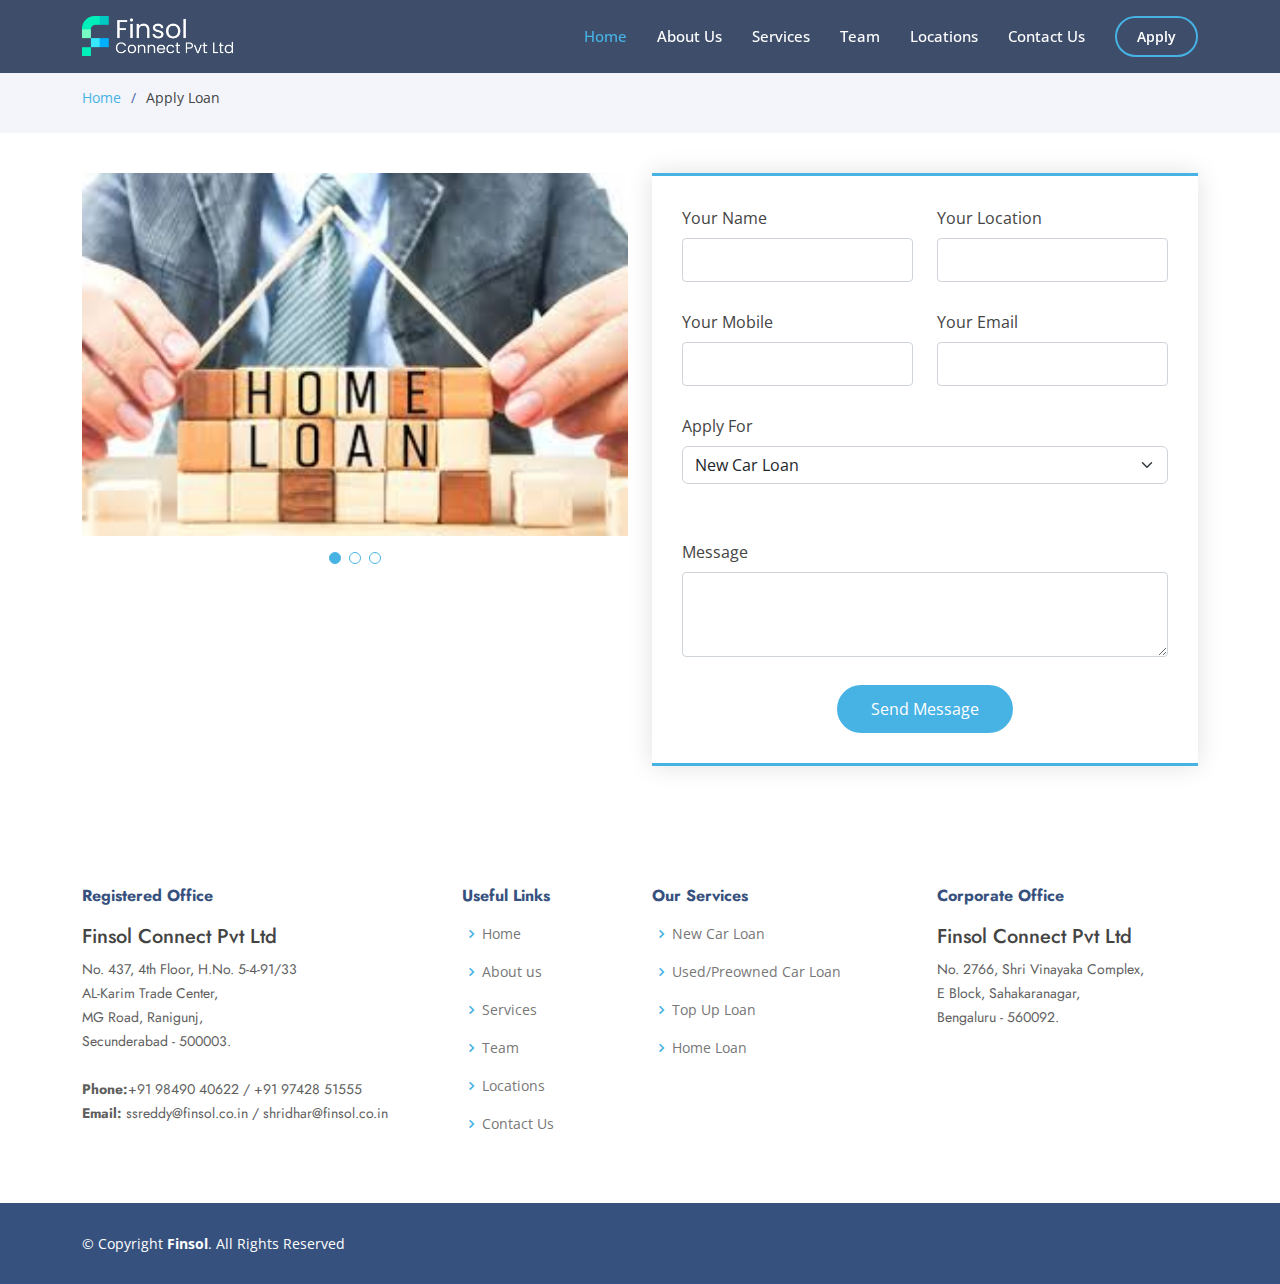
<file: apply.html>
<!DOCTYPE html>
<html lang="en">

<head>
    <meta charset="utf-8">
    <meta content="width=device-width, initial-scale=1.0" name="viewport">

    <title>Finsol</title>
    <meta name="description" content="Car Loan providing company all over india">
    <meta name="keywords" content="Car Loan, Auto Loan, Top Up Loan, Used Car Loan, Pre Owned Car Loan, Re Finance, Second Hand Car Finance, New Car Loan, New Auto Loan, Auto Loan DSA, Car Loan DSA, Auto Loan Associate, Car Loan Associate, Bank Of Baroda Car Loan, Bank Of Baroda Auto Loan">

    <!-- Favicons -->
    <link href="assets/img/favicon.png" rel="icon">
    <link href="assets/img/apple-touch-icon.png" rel="apple-touch-icon">

    <!-- Google Fonts -->
    <link href="https://fonts.googleapis.com/css?family=Open+Sans:300,300i,400,400i,600,600i,700,700i|Jost:300,300i,400,400i,500,500i,600,600i,700,700i|Poppins:300,300i,400,400i,500,500i,600,600i,700,700i" rel="stylesheet">

    <!-- Vendor CSS Files -->
    <link href="assets/vendor/aos/aos.css" rel="stylesheet">
    <link href="assets/vendor/bootstrap/css/bootstrap.min.css" rel="stylesheet">
    <link href="assets/vendor/bootstrap-icons/bootstrap-icons.css" rel="stylesheet">
    <link href="assets/vendor/boxicons/css/boxicons.min.css" rel="stylesheet">
    <link href="assets/vendor/glightbox/css/glightbox.min.css" rel="stylesheet">
    <link href="assets/vendor/remixicon/remixicon.css" rel="stylesheet">
    <link href="assets/vendor/swiper/swiper-bundle.min.css" rel="stylesheet">

    <!-- Template Main CSS File -->
    <link href="assets/css/style.css" rel="stylesheet">

    <!-- Google tag (gtag.js) -->
    <script async src="https://www.googletagmanager.com/gtag/js?id=G-0P3NVL9QVL"></script>
    <script>
        window.dataLayer = window.dataLayer || [];
        function gtag() { dataLayer.push(arguments); }
        gtag('js', new Date());

        gtag('config', 'G-0P3NVL9QVL');
    </script>

</head>

<body>

    <!-- ======= Header ======= -->
    <header id="header" class="fixed-top header-inner-pages">
        <div class="container d-flex align-items-center">
            <a href="index.html" class="logo me-auto"><img src="assets/img/logo.png" alt="" class="img-fluid"></a>

            <nav id="navbar" class="navbar">
                <ul>
                    <li><a class="nav-link scrollto active" href="index.html#hero">Home</a></li>
                    <li><a class="nav-link scrollto" href="index.html#about">About Us</a></li>
                    <li><a class="nav-link scrollto" href="index.html#services">Services</a></li>
                    <li><a class="nav-link scrollto" href="index.html#team">Team</a></li>
                    <li><a class="nav-link scrollto" href="index.html#locations">Locations</a></li>
                    <li><a class="nav-link scrollto" href="index.html#contact">Contact Us</a></li>
                    <li>
                    <li><a href="apply.html" class="getstarted scrollto">Apply</a></li>
                </ul>
                <i class="bi bi-list mobile-nav-toggle"></i>
            </nav><!-- .navbar -->

        </div>
    </header><!-- End Header -->

    <main id="main">

        <!-- ======= Breadcrumbs ======= -->
        <section id="breadcrumbs" class="breadcrumbs">
            <div class="container">

                <ol>
                    <li><a href="index.html">Home</a></li>
                    <li>Apply Loan</li>
                </ol>

            </div>
        </section><!-- End Breadcrumbs -->
        <!-- ======= Portfolio Details Section ======= -->
        <section id="portfolio-details" class="portfolio-details">
            <div class="container">

                <div class="row gy-4">

                    <div class="col-lg-6">
                        <div class="portfolio-details-slider swiper">
                            <div class="swiper-wrapper align-items-center">

                                <div class="swiper-slide">
                                    <img src="assets/img/portfolio/portfolio-1.jpg" alt="">
                                </div>

                                <div class="swiper-slide">
                                    <img src="assets/img/portfolio/portfolio-2.jpg" alt="">
                                </div>

                                <div class="swiper-slide">
                                    <img src="assets/img/portfolio/portfolio-3.jpg" alt="">
                                </div>

                            </div>
                            <div class="swiper-pagination"></div>
                        </div>
                    </div>

                    <div class="contact col-lg-6">
                        <div class="col-lg-12 d-flex align-items-stretch">
                            <div class="php-email-form">
                                <div class="row">
                                    <div class="form-group col-md-6">
                                        <label for="name">Your Name</label>
                                        <input type="text" name="name" class="form-control" id="name" required>
                                    </div>
                                    <div class="form-group col-md-6">
                                        <label for="name">Your Location</label>
                                        <input type="text" name="location" class="form-control" id="location" required>
                                    </div>
                                </div>
                                <div class="row">
                                    <div class="form-group col-md-6">
                                        <label for="name">Your Mobile</label>
                                        <input type="text" class="form-control" name="mobile" id="mobile" required>
                                    </div>
                                    <div class="form-group col-md-6">
                                        <label for="name">Your Email</label>
                                        <input type="email" class="form-control" name="email" id="email" required>
                                    </div>
                                </div>
                                <div class="form-group">
                                    <label for="name">Apply For</label>
                                    <div class="form-group">
                                        <select class="form-select" name="applyFor" id="applyFor" required>
                                            <option>New Car Loan</option>
                                            <option>Used/Preowned Car Loan</option>
                                            <option>Top Up Loan</option>
                                            <option>Home Loan</option>
                                        </select>
                                    </div>
                                </div>
                                <div class="form-group">
                                    <label for="name">Message</label>
                                    <textarea class="form-control" name="message" id="message" rows="3" required></textarea>
                                </div>
                                <div class="my-3">
                                    <div class="loading">Loading</div>
                                    <div class="error-message"></div>
                                    <div class="sent-message">Your message has been sent. Thank you!</div>
                                </div>
                                <div class="text-center"><button type="button" onclick='fnSubmit("APPLY_LOAN");'>Send Message</button></div>
                            </div>
                        </div>
                    </div>

                </div>

            </div>
        </section><!-- End Portfolio Details Section -->

    </main><!-- End #main -->
    <!-- ======= Footer ======= -->
    <footer id="footer">

        <div class="footer-top">
            <div class="container">
                <div class="row">

                    <div class="col-lg-4 col-md-6 footer-contact">
						<h4>Registered Office</h4>
                        <h5>Finsol Connect Pvt Ltd</h5>
                        <p>
                            No. 437, 4th Floor, H.No. 5-4-91/33<br>
                            AL-Karim Trade Center,<br>
                            MG Road, Ranigunj,<br>
                            Secunderabad - 500003.<br><br>

                            <strong>Phone:</strong>+91 98490 40622 / +91 97428 51555<br>
                            <strong>Email:</strong> ssreddy@finsol.co.in / shridhar@finsol.co.in<br>
                        </p>
                    </div>

                    <div class="col-lg-2 col-md-6 footer-links">
                        <h4>Useful Links</h4>
                        <ul>
                            <li><i class="bx bx-chevron-right"></i> <a href="#hero">Home</a></li>
                            <li><i class="bx bx-chevron-right"></i> <a href="#about">About us</a></li>
                            <li><i class="bx bx-chevron-right"></i> <a href="#services">Services</a></li>
                            <li><i class="bx bx-chevron-right"></i> <a href="#team">Team</a></li>
                            <li><i class="bx bx-chevron-right"></i> <a href="#locations">Locations</a></li>
                            <li><i class="bx bx-chevron-right"></i> <a href="#contact">Contact Us</a></li>
                        </ul>
                    </div>

                    <div class="col-lg-3 col-md-6 footer-links">
                        <h4>Our Services</h4>
                        <ul>
                            <li><i class="bx bx-chevron-right"></i> <a href="#">New Car Loan</a></li>
                            <li><i class="bx bx-chevron-right"></i> <a href="#">Used/Preowned Car Loan</a></li>
                            <li><i class="bx bx-chevron-right"></i> <a href="#">Top Up Loan</a></li>
                            <li><i class="bx bx-chevron-right"></i> <a href="#">Home Loan</a></li>
                        </ul>
                    </div>

                    <div class="col-lg-3 col-md-6 footer-contact">
                        <h4>Corporate Office</h4>
						<h5>Finsol Connect Pvt Ltd</h5>
                        <p>
                            No. 2766, Shri Vinayaka Complex,<br>
                            E Block, Sahakaranagar,<br>
                            Bengaluru - 560092.<br><br>
                        </p>
						<!-- 
                        <p>You can reach us by our social media links</p>
                        <div class="social-links mt-3">
                            <a href="#" class="twitter"><i class="bx bxl-twitter"></i></a>
                            <a href="#" class="facebook"><i class="bx bxl-facebook"></i></a>
                            <a href="#" class="instagram"><i class="bx bxl-instagram"></i></a>
                            <a href="#" class="google-plus"><i class="bx bxl-skype"></i></a>
                            <a href="#" class="linkedin"><i class="bx bxl-linkedin"></i></a>
                        </div> -->
                    </div>

                </div>
            </div>
        </div>

        <div class="container footer-bottom clearfix">
            <div class="copyright">
                &copy; Copyright <strong><span>Finsol</span></strong>. All Rights Reserved
            </div>

        </div>
    </footer><!-- End Footer -->

    <div id="preloader"></div>
    <a href="#" class="back-to-top d-flex align-items-center justify-content-center"><i class="bi bi-arrow-up-short"></i></a>

    <!-- Vendor JS Files -->
    <script src="assets/vendor/jquery/jquery.min.js"></script>
    <script src="assets/vendor/bootstrap/js/bootstrap.bundle.min.js"></script>
    <script src="assets/vendor/aos/aos.js"></script>
    <script src="assets/vendor/glightbox/js/glightbox.min.js"></script>
    <script src="assets/vendor/isotope-layout/isotope.pkgd.min.js"></script>
    <script src="assets/vendor/swiper/swiper-bundle.min.js"></script>
    <script src="assets/vendor/waypoints/noframework.waypoints.js"></script>

    <!-- Template Main JS File -->

    <script src="assets/js/main.js"></script>
	<script src="assets/js/common.js"></script>
</body>

</html>
</file>
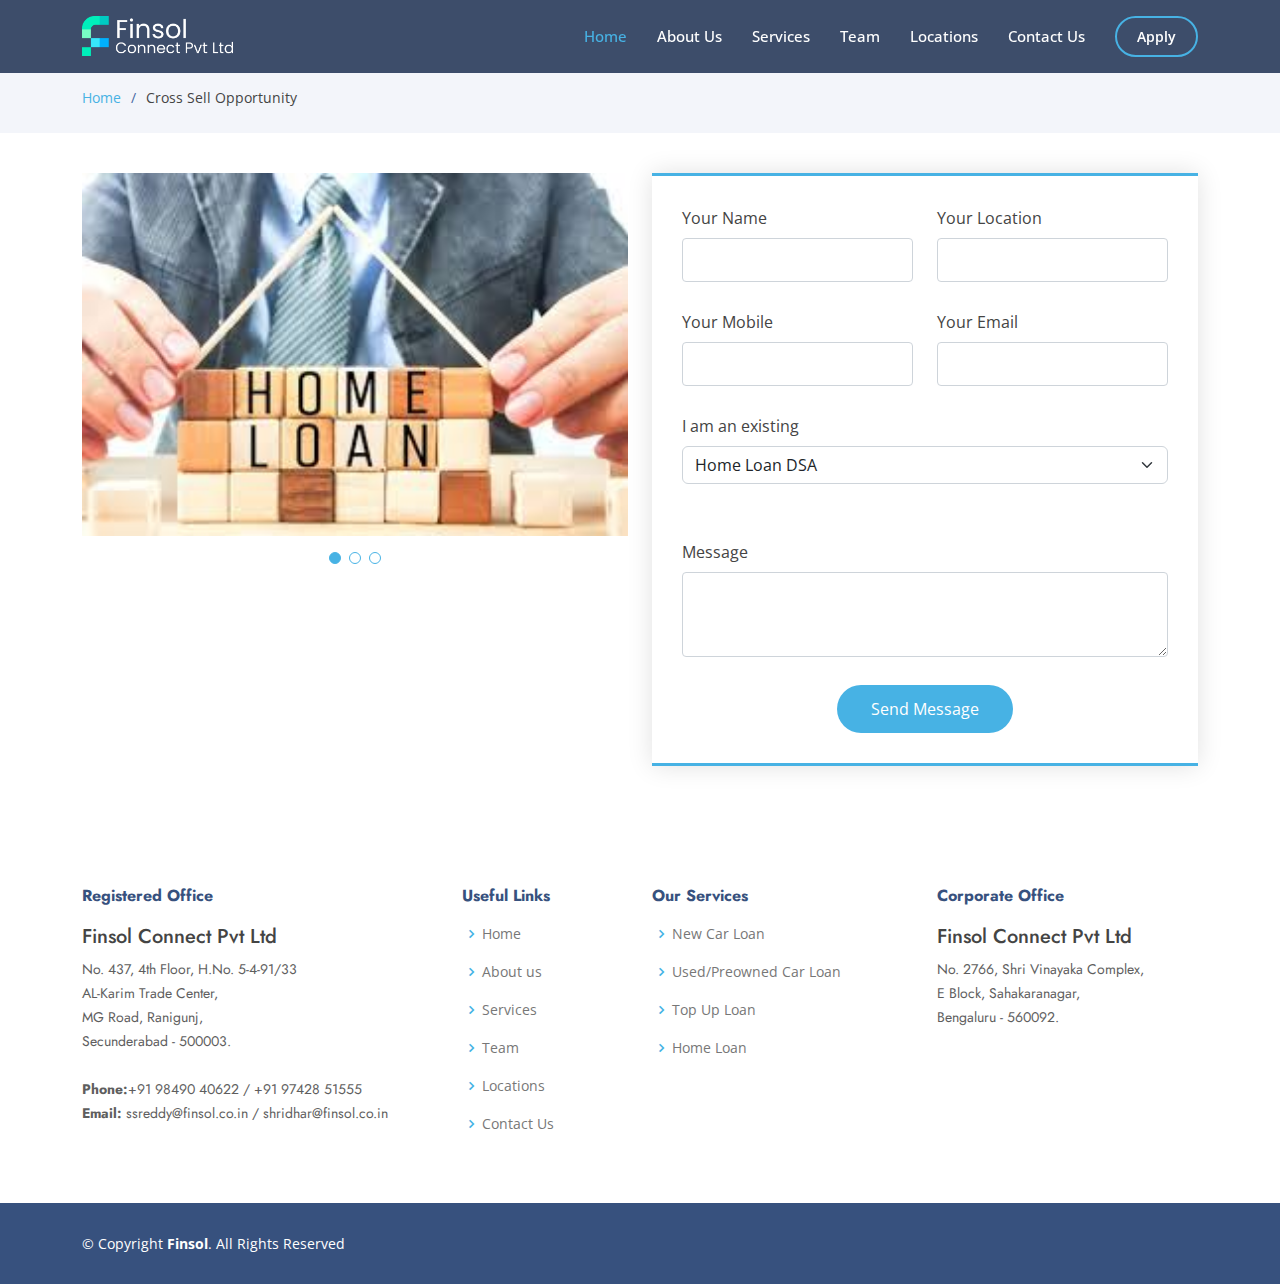
<file: cross-sell.html>
<!DOCTYPE html>
<html lang="en">

<head>
    <meta charset="utf-8">
    <meta content="width=device-width, initial-scale=1.0" name="viewport">

    <title>Finsol</title>
    <meta name="description" content="Car Loan providing company all over india">
    <meta name="keywords" content="Car Loan, Auto Loan, Top Up Loan, Used Car Loan, Pre Owned Car Loan, Re Finance, Second Hand Car Finance, New Car Loan, New Auto Loan, Auto Loan DSA, Car Loan DSA, Auto Loan Associate, Car Loan Associate, Bank Of Baroda Car Loan, Bank Of Baroda Auto Loan">

    <!-- Favicons -->
    <link href="assets/img/favicon.png" rel="icon">
    <link href="assets/img/apple-touch-icon.png" rel="apple-touch-icon">

    <!-- Google Fonts -->
    <link href="https://fonts.googleapis.com/css?family=Open+Sans:300,300i,400,400i,600,600i,700,700i|Jost:300,300i,400,400i,500,500i,600,600i,700,700i|Poppins:300,300i,400,400i,500,500i,600,600i,700,700i" rel="stylesheet">

    <!-- Vendor CSS Files -->
    <link href="assets/vendor/aos/aos.css" rel="stylesheet">
    <link href="assets/vendor/bootstrap/css/bootstrap.min.css" rel="stylesheet">
    <link href="assets/vendor/bootstrap-icons/bootstrap-icons.css" rel="stylesheet">
    <link href="assets/vendor/boxicons/css/boxicons.min.css" rel="stylesheet">
    <link href="assets/vendor/glightbox/css/glightbox.min.css" rel="stylesheet">
    <link href="assets/vendor/remixicon/remixicon.css" rel="stylesheet">
    <link href="assets/vendor/swiper/swiper-bundle.min.css" rel="stylesheet">

    <!-- Template Main CSS File -->
    <link href="assets/css/style.css" rel="stylesheet">

</head>

<body>

    <!-- ======= Header ======= -->
    <header id="header" class="fixed-top header-inner-pages">
        <div class="container d-flex align-items-center">
            <a href="index.html" class="logo me-auto"><img src="assets/img/logo.png" alt="" class="img-fluid"></a>

            <nav id="navbar" class="navbar">
                <ul>
                    <li><a class="nav-link scrollto active" href="index.html#hero">Home</a></li>
                    <li><a class="nav-link scrollto" href="index.html#about">About Us</a></li>
                    <li><a class="nav-link scrollto" href="index.html#services">Services</a></li>
                    <li><a class="nav-link scrollto" href="index.html#team">Team</a></li>
                    <li><a class="nav-link scrollto" href="index.html#locations">Locations</a></li>
                    <li><a class="nav-link scrollto" href="index.html#contact">Contact Us</a></li>
                    <li>
                    <li><a href="apply.html" class="getstarted scrollto">Apply</a></li>
                </ul>
                <i class="bi bi-list mobile-nav-toggle"></i>
            </nav><!-- .navbar -->

        </div>
    </header><!-- End Header -->

    <main id="main">

        <!-- ======= Breadcrumbs ======= -->
        <section id="breadcrumbs" class="breadcrumbs">
            <div class="container">

                <ol>
                    <li><a href="index.html">Home</a></li>
                    <li>Cross Sell Opportunity</li>
                </ol>

            </div>
        </section><!-- End Breadcrumbs -->
        <!-- ======= Portfolio Details Section ======= -->
        <section id="portfolio-details" class="portfolio-details">
            <div class="container">

                <div class="row gy-4">

                    <div class="col-lg-6">
                        <div class="portfolio-details-slider swiper">
                            <div class="swiper-wrapper align-items-center">

                                <div class="swiper-slide">
                                    <img src="assets/img/portfolio/portfolio-1.jpg" alt="">
                                </div>

                                <div class="swiper-slide">
                                    <img src="assets/img/portfolio/portfolio-2.jpg" alt="">
                                </div>

                                <div class="swiper-slide">
                                    <img src="assets/img/portfolio/portfolio-3.jpg" alt="">
                                </div>

                            </div>
                            <div class="swiper-pagination"></div>
                        </div>
                    </div>

                    <div class="contact col-lg-6">
                        <div class="col-lg-12 d-flex align-items-stretch">
                            <form action="forms/contact.php" method="post" role="form" class="php-email-form">
                                <div class="row">
                                    <div class="form-group col-md-6">
                                        <label for="name">Your Name</label>
                                        <input type="text" name="name" class="form-control" id="name" required>
                                    </div>
                                    <div class="form-group col-md-6">
                                        <label for="name">Your Location</label>
                                        <input type="text" name="location" class="form-control" id="location" required>
                                    </div>
                                </div>
                                <div class="row">
                                    <div class="form-group col-md-6">
                                        <label for="name">Your Mobile</label>
                                        <input type="text" class="form-control" name="mobile" id="mobile" required>
                                    </div>
                                    <div class="form-group col-md-6">
                                        <label for="name">Your Email</label>
                                        <input type="email" class="form-control" name="email" id="email" required>
                                    </div>
                                </div>
                                <div class="form-group">
                                    <label for="name">I am an existing</label>
                                    <div class="form-group" name="applyFor" id="applyFor" required>
                                        <select class="form-select">
                                            <option>Home Loan DSA</option>
                                            <option>Freelancers</option>
                                            <option>Insurance Agents</option>
                                            <option>Wealth Advisors</option>
                                            <option>LIC Agents</option>
                                            <option>PL DSA</option>
                                        </select>
                                    </div>
                                </div>
                                <div class="form-group">
                                    <label for="name">Message</label>
                                    <textarea class="form-control" name="message" id="message" rows="3" required></textarea>
                                </div>
                                <div class="my-3">
                                    <div class="loading">Loading</div>
                                    <div class="error-message"></div>
                                    <div class="sent-message">Your message has been sent. Thank you!</div>
                                </div>
                                <div class="text-center"><button type="button" onclick='fnSubmit("APPLY_CROSS_SELL");'>Send Message</button></div>
                            </form>
                        </div>
                    </div>

                </div>

            </div>
        </section><!-- End Portfolio Details Section -->

    </main><!-- End #main -->
    <!-- ======= Footer ======= -->
    <footer id="footer">

        <div class="footer-top">
            <div class="container">
                <div class="row">

                    <div class="col-lg-4 col-md-6 footer-contact">
						<h4>Registered Office</h4>
                        <h5>Finsol Connect Pvt Ltd</h5>
                        <p>
                            No. 437, 4th Floor, H.No. 5-4-91/33<br>
                            AL-Karim Trade Center,<br>
                            MG Road, Ranigunj,<br>
                            Secunderabad - 500003.<br><br>

                            <strong>Phone:</strong>+91 98490 40622 / +91 97428 51555<br>
                            <strong>Email:</strong> ssreddy@finsol.co.in / shridhar@finsol.co.in<br>
                        </p>
                    </div>

                    <div class="col-lg-2 col-md-6 footer-links">
                        <h4>Useful Links</h4>
                        <ul>
                            <li><i class="bx bx-chevron-right"></i> <a href="#hero">Home</a></li>
                            <li><i class="bx bx-chevron-right"></i> <a href="#about">About us</a></li>
                            <li><i class="bx bx-chevron-right"></i> <a href="#services">Services</a></li>
                            <li><i class="bx bx-chevron-right"></i> <a href="#team">Team</a></li>
                            <li><i class="bx bx-chevron-right"></i> <a href="#locations">Locations</a></li>
                            <li><i class="bx bx-chevron-right"></i> <a href="#contact">Contact Us</a></li>
                        </ul>
                    </div>

                    <div class="col-lg-3 col-md-6 footer-links">
                        <h4>Our Services</h4>
                        <ul>
                            <li><i class="bx bx-chevron-right"></i> <a href="#">New Car Loan</a></li>
                            <li><i class="bx bx-chevron-right"></i> <a href="#">Used/Preowned Car Loan</a></li>
                            <li><i class="bx bx-chevron-right"></i> <a href="#">Top Up Loan</a></li>
                            <li><i class="bx bx-chevron-right"></i> <a href="#">Home Loan</a></li>
                        </ul>
                    </div>

                    <div class="col-lg-3 col-md-6 footer-contact">
                        <h4>Corporate Office</h4>
						<h5>Finsol Connect Pvt Ltd</h5>
                        <p>
                            No. 2766, Shri Vinayaka Complex,<br>
                            E Block, Sahakaranagar,<br>
                            Bengaluru - 560092.<br><br>
                        </p>
						<!-- 
                        <p>You can reach us by our social media links</p>
                        <div class="social-links mt-3">
                            <a href="#" class="twitter"><i class="bx bxl-twitter"></i></a>
                            <a href="#" class="facebook"><i class="bx bxl-facebook"></i></a>
                            <a href="#" class="instagram"><i class="bx bxl-instagram"></i></a>
                            <a href="#" class="google-plus"><i class="bx bxl-skype"></i></a>
                            <a href="#" class="linkedin"><i class="bx bxl-linkedin"></i></a>
                        </div> -->
                    </div>

                </div>
            </div>
        </div>

        <div class="container footer-bottom clearfix">
            <div class="copyright">
                &copy; Copyright <strong><span>Finsol</span></strong>. All Rights Reserved
            </div>

        </div>
    </footer><!-- End Footer -->

    <div id="preloader"></div>
    <a href="#" class="back-to-top d-flex align-items-center justify-content-center"><i class="bi bi-arrow-up-short"></i></a>

    <!-- Vendor JS Files -->
    <script src="assets/vendor/jquery/jquery.min.js"></script>
    <script src="assets/vendor/bootstrap/js/bootstrap.bundle.min.js"></script>
    <script src="assets/vendor/aos/aos.js"></script>
    <script src="assets/vendor/glightbox/js/glightbox.min.js"></script>
    <script src="assets/vendor/isotope-layout/isotope.pkgd.min.js"></script>
    <script src="assets/vendor/swiper/swiper-bundle.min.js"></script>
    <script src="assets/vendor/waypoints/noframework.waypoints.js"></script>

    <!-- Template Main JS File -->

    <script src="assets/js/main.js"></script>
	<script src="assets/js/common.js"></script>
</body>

</html>
</file>
<file: assets/css/style.css>
/**
* Template Name: Arsha - v4.8.0
* Template URL: https://bootstrapmade.com/arsha-free-bootstrap-html-template-corporate/
* Author: BootstrapMade.com
* License: https://bootstrapmade.com/license/
*/

/*--------------------------------------------------------------
# General
--------------------------------------------------------------*/
body {
  font-family: "Open Sans", sans-serif;
  color: #444444;
}

a {
  color: #47b2e4;
  text-decoration: none;
}

a:hover {
  color: #73c5eb;
  text-decoration: none;
}

h1,
h2,
h3,
h4,
h5,
h6 {
  font-family: "Jost", sans-serif;
}

/*--------------------------------------------------------------
# Preloader
--------------------------------------------------------------*/
#preloader {
  position: fixed;
  top: 0;
  left: 0;
  right: 0;
  bottom: 0;
  z-index: 9999;
  overflow: hidden;
  background: #37517e;
}

#preloader:before {
  content: "";
  position: fixed;
  top: calc(50% - 30px);
  left: calc(50% - 30px);
  border: 6px solid #37517e;
  border-top-color: #fff;
  border-bottom-color: #fff;
  border-radius: 50%;
  width: 60px;
  height: 60px;
  -webkit-animation: animate-preloader 1s linear infinite;
  animation: animate-preloader 1s linear infinite;
}

@-webkit-keyframes animate-preloader {
  0% {
    transform: rotate(0deg);
  }

  100% {
    transform: rotate(360deg);
  }
}

@keyframes animate-preloader {
  0% {
    transform: rotate(0deg);
  }

  100% {
    transform: rotate(360deg);
  }
}

/*--------------------------------------------------------------
# Back to top button
--------------------------------------------------------------*/
.back-to-top {
  position: fixed;
  visibility: hidden;
  opacity: 0;
  right: 15px;
  bottom: 15px;
  z-index: 996;
  background: #47b2e4;
  width: 40px;
  height: 40px;
  border-radius: 50px;
  transition: all 0.4s;
}

.back-to-top i {
  font-size: 24px;
  color: #fff;
  line-height: 0;
}

.back-to-top:hover {
  background: #6bc1e9;
  color: #fff;
}

.back-to-top.active {
  visibility: visible;
  opacity: 1;
}

/*--------------------------------------------------------------
# Header
--------------------------------------------------------------*/
#header {
  transition: all 0.5s;
  z-index: 997;
  padding: 15px 0;
}

#header.header-scrolled,
#header.header-inner-pages {
  background: rgba(40, 58, 90, 0.9);
}

#header .logo {
  font-size: 30px;
  margin: 0;
  padding: 0;
  line-height: 1;
  font-weight: 500;
  letter-spacing: 2px;
  text-transform: uppercase;
}

#header .logo a {
  color: #fff;
}

#header .logo img {
  max-height: 40px;
}

/*--------------------------------------------------------------
# Navigation Menu
--------------------------------------------------------------*/
/**
* Desktop Navigation 
*/
.navbar {
  padding: 0;
}

.navbar ul {
  margin: 0;
  padding: 0;
  display: flex;
  list-style: none;
  align-items: center;
}

.navbar li {
  position: relative;
}

.navbar a,
.navbar a:focus {
  display: flex;
  align-items: center;
  justify-content: space-between;
  padding: 10px 0 10px 30px;
  font-size: 15px;
  font-weight: 500;
  color: #fff;
  white-space: nowrap;
  transition: 0.3s;
}

.navbar a i,
.navbar a:focus i {
  font-size: 12px;
  line-height: 0;
  margin-left: 5px;
}

.navbar a:hover,
.navbar .active,
.navbar .active:focus,
.navbar li:hover>a {
  color: #47b2e4;
}

.navbar .getstarted,
.navbar .getstarted:focus {
  padding: 8px 20px;
  margin-left: 30px;
  border-radius: 50px;
  color: #fff;
  font-size: 14px;
  border: 2px solid #47b2e4;
  font-weight: 600;
}

.navbar .getstarted:hover,
.navbar .getstarted:focus:hover {
  color: #fff;
  background: #31a9e1;
}

.navbar .dropdown ul {
  display: block;
  position: absolute;
  left: 14px;
  top: calc(100% + 30px);
  margin: 0;
  padding: 10px 0;
  z-index: 99;
  opacity: 0;
  visibility: hidden;
  background: #fff;
  box-shadow: 0px 0px 30px rgba(127, 137, 161, 0.25);
  transition: 0.3s;
  border-radius: 4px;
}

.navbar .dropdown ul li {
  min-width: 200px;
}

.navbar .dropdown ul a {
  padding: 10px 20px;
  font-size: 14px;
  text-transform: none;
  font-weight: 500;
  color: #0c3c53;
}

.navbar .dropdown ul a i {
  font-size: 12px;
}

.navbar .dropdown ul a:hover,
.navbar .dropdown ul .active:hover,
.navbar .dropdown ul li:hover>a {
  color: #47b2e4;
}

.navbar .dropdown:hover>ul {
  opacity: 1;
  top: 100%;
  visibility: visible;
}

.navbar .dropdown .dropdown ul {
  top: 0;
  left: calc(100% - 30px);
  visibility: hidden;
}

.navbar .dropdown .dropdown:hover>ul {
  opacity: 1;
  top: 0;
  left: 100%;
  visibility: visible;
}

@media (max-width: 1366px) {
  .navbar .dropdown .dropdown ul {
    left: -90%;
  }

  .navbar .dropdown .dropdown:hover>ul {
    left: -100%;
  }
}

/**
* Mobile Navigation 
*/
.mobile-nav-toggle {
  color: #fff;
  font-size: 28px;
  cursor: pointer;
  display: none;
  line-height: 0;
  transition: 0.5s;
}

.mobile-nav-toggle.bi-x {
  color: #fff;
}

@media (max-width: 991px) {
  .mobile-nav-toggle {
    display: block;
  }

  .navbar ul {
    display: none;
  }
}

.navbar-mobile {
  position: fixed;
  overflow: hidden;
  top: 0;
  right: 0;
  left: 0;
  bottom: 0;
  background: rgba(40, 58, 90, 0.9);
  transition: 0.3s;
  z-index: 999;
}

.navbar-mobile .mobile-nav-toggle {
  position: absolute;
  top: 15px;
  right: 15px;
}

.navbar-mobile ul {
  display: block;
  position: absolute;
  top: 55px;
  right: 15px;
  bottom: 15px;
  left: 15px;
  padding: 10px 0;
  border-radius: 10px;
  background-color: #fff;
  overflow-y: auto;
  transition: 0.3s;
}

.navbar-mobile a,
.navbar-mobile a:focus {
  padding: 10px 20px;
  font-size: 15px;
  color: #37517e;
}

.navbar-mobile a:hover,
.navbar-mobile .active,
.navbar-mobile li:hover>a {
  color: #47b2e4;
}

.navbar-mobile .getstarted,
.navbar-mobile .getstarted:focus {
  margin: 15px;
  color: #37517e;
}

.navbar-mobile .dropdown ul {
  position: static;
  display: none;
  margin: 10px 20px;
  padding: 10px 0;
  z-index: 99;
  opacity: 1;
  visibility: visible;
  background: #fff;
  box-shadow: 0px 0px 30px rgba(127, 137, 161, 0.25);
}

.navbar-mobile .dropdown ul li {
  min-width: 200px;
}

.navbar-mobile .dropdown ul a {
  padding: 10px 20px;
}

.navbar-mobile .dropdown ul a i {
  font-size: 12px;
}

.navbar-mobile .dropdown ul a:hover,
.navbar-mobile .dropdown ul .active:hover,
.navbar-mobile .dropdown ul li:hover>a {
  color: #47b2e4;
}

.navbar-mobile .dropdown>.dropdown-active {
  display: block;
}

/*--------------------------------------------------------------
# Hero Section
--------------------------------------------------------------*/
#hero {
  width: 100%;
  height: 60vh;
  background: #37517e;
}

#hero .container {
  padding-top: 72px;
}

#hero h1 {
  margin: 0 0 10px 0;
  font-size: 48px;
  font-weight: 700;
  line-height: 56px;
  color: #fff;
}

#hero h2 {
  color: rgba(255, 255, 255, 0.6);
  margin-bottom: 20px;
  font-size: 24px;
}

#hero .btn-get-started {
  font-family: "Jost", sans-serif;
  font-weight: 500;
  font-size: 16px;
  letter-spacing: 1px;
  display: inline-block;
  padding: 10px 28px 11px 28px;
  border-radius: 50px;
  transition: 0.5s;
  margin: 10px 0 0 0;
  color: #fff;
  background: #47b2e4;
}

#hero .btn-get-started:hover {
  background: #209dd8;
}

#hero .btn-watch-video {
  font-size: 16px;
  display: flex;
  align-items: center;
  transition: 0.5s;
  margin: 10px 0 0 25px;
  color: #fff;
  line-height: 1;
}

#hero .btn-watch-video i {
  line-height: 0;
  color: #fff;
  font-size: 32px;
  transition: 0.3s;
  margin-right: 8px;
}

#hero .btn-watch-video:hover i {
  color: #47b2e4;
}

#hero .animated {
  animation: up-down 2s ease-in-out infinite alternate-reverse both;
}

@media (max-width: 991px) {
  #hero {
    height: 100vh;
    text-align: center;
  }

  #hero .animated {
    -webkit-animation: none;
    animation: none;
  }

  #hero .hero-img {
    text-align: center;
  }

  #hero .hero-img img {
    width: 50%;
  }
}

@media (max-width: 768px) {
  #hero h1 {
    font-size: 28px;
    line-height: 36px;
  }

  #hero h2 {
    font-size: 18px;
    line-height: 24px;
    margin-bottom: 30px;
  }

  #hero .hero-img img {
    width: 70%;
  }
}

@media (max-width: 575px) {
  #hero .hero-img img {
    width: 80%;
  }

  #hero .btn-get-started {
    font-size: 16px;
    padding: 10px 24px 11px 24px;
  }
}

@-webkit-keyframes up-down {
  0% {
    transform: translateY(10px);
  }

  100% {
    transform: translateY(-10px);
  }
}

@keyframes up-down {
  0% {
    transform: translateY(10px);
  }

  100% {
    transform: translateY(-10px);
  }
}

/*--------------------------------------------------------------
# Sections General
--------------------------------------------------------------*/
section {
  padding: 60px 0;
  overflow: hidden;
}

.section-bg {
  background-color: #f3f5fa;
}

.section-title {
  text-align: center;
  padding-bottom: 30px;
}

.section-title h2 {
  font-size: 32px;
  font-weight: bold;
  text-transform: uppercase;
  margin-bottom: 20px;
  padding-bottom: 20px;
  position: relative;
  color: #37517e;
}

.section-title h2::before {
  content: "";
  position: absolute;
  display: block;
  width: 120px;
  height: 1px;
  background: #ddd;
  bottom: 1px;
  left: calc(50% - 60px);
}

.section-title h2::after {
  content: "";
  position: absolute;
  display: block;
  width: 40px;
  height: 3px;
  background: #47b2e4;
  bottom: 0;
  left: calc(50% - 20px);
}

.section-title p {
  margin-bottom: 0;
}

/*--------------------------------------------------------------
# Clients
--------------------------------------------------------------*/
.clients {
  padding: 12px 0;
  text-align: center;
}

.clients img {
  max-width: 45%;
  transition: all 0.4s ease-in-out;
  display: inline-block;
  padding: 15px 0;
  filter: grayscale(100);
}

.clients img:hover {
  filter: none;
  transform: scale(1.1);
}

@media (max-width: 768px) {
  .clients img {
    max-width: 40%;
  }
}

/*--------------------------------------------------------------
# About Us
--------------------------------------------------------------*/
.about .content h3 {
  font-weight: 600;
  font-size: 26px;
}

.about .content ul {
  list-style: none;
  padding: 0;
}

.about .content ul li {
  padding-left: 28px;
  position: relative;
}

.about .content ul li+li {
  margin-top: 10px;
}

.about .content ul i {
  position: absolute;
  left: 0;
  top: 2px;
  font-size: 20px;
  color: #47b2e4;
  line-height: 1;
}

.about .content p:last-child {
  margin-bottom: 0;
}

.about .content .btn-learn-more {
  font-family: "Poppins", sans-serif;
  font-weight: 500;
  font-size: 14px;
  letter-spacing: 1px;
  display: inline-block;
  padding: 12px 32px;
  border-radius: 4px;
  transition: 0.3s;
  line-height: 1;
  color: #47b2e4;
  -webkit-animation-delay: 0.8s;
  animation-delay: 0.8s;
  margin-top: 6px;
  border: 2px solid #47b2e4;
}

.about .content .btn-learn-more:hover {
  background: #47b2e4;
  color: #fff;
  text-decoration: none;
}

/*--------------------------------------------------------------
# Why Us
--------------------------------------------------------------*/
.why-us .content {
  padding: 60px 100px 0 100px;
}

.why-us .content h3 {
  font-weight: 400;
  font-size: 34px;
  color: #37517e;
}

.why-us .content h4 {
  font-size: 20px;
  font-weight: 700;
  margin-top: 5px;
}

.why-us .content p {
  font-size: 15px;
  color: #848484;
}

.why-us .img {
  background-size: contain;
  background-repeat: no-repeat;
  background-position: center center;
}

.why-us .accordion-list {
  padding: 0 100px 60px 100px;
}

.why-us .accordion-list ul {
  padding: 0;
  list-style: none;
}

.why-us .accordion-list li+li {
  margin-top: 15px;
}

.why-us .accordion-list li {
  padding: 20px;
  background: #fff;
  border-radius: 4px;
}

.why-us .accordion-list a {
  display: block;
  position: relative;
  font-family: "Poppins", sans-serif;
  font-size: 16px;
  line-height: 24px;
  font-weight: 500;
  padding-right: 30px;
  outline: none;
  cursor: pointer;
}

.why-us .accordion-list span {
  color: #47b2e4;
  font-weight: 600;
  font-size: 18px;
  padding-right: 10px;
}

.why-us .accordion-list i {
  font-size: 24px;
  position: absolute;
  right: 0;
  top: 0;
}

.why-us .accordion-list p {
  margin-bottom: 0;
  padding: 10px 0 0 0;
}

.why-us .accordion-list .icon-show {
  display: none;
}

.why-us .accordion-list a.collapsed {
  color: #343a40;
}

.why-us .accordion-list a.collapsed:hover {
  color: #47b2e4;
}

.why-us .accordion-list a.collapsed .icon-show {
  display: inline-block;
}

.why-us .accordion-list a.collapsed .icon-close {
  display: none;
}

@media (max-width: 1024px) {

  .why-us .content,
  .why-us .accordion-list {
    padding-left: 0;
    padding-right: 0;
  }
}

@media (max-width: 992px) {
  .why-us .img {
    min-height: 400px;
  }

  .why-us .content {
    padding-top: 30px;
  }

  .why-us .accordion-list {
    padding-bottom: 30px;
  }
}

@media (max-width: 575px) {
  .why-us .img {
    min-height: 200px;
  }
}

/*--------------------------------------------------------------
# Skills
--------------------------------------------------------------*/
.skills .content h3 {
  font-weight: 700;
  font-size: 32px;
  color: #37517e;
  font-family: "Poppins", sans-serif;
}

.skills .content ul {
  list-style: none;
  padding: 0;
}

.skills .content ul li {
  padding-bottom: 10px;
}

.skills .content ul i {
  font-size: 20px;
  padding-right: 4px;
  color: #47b2e4;
}

.skills .content p:last-child {
  margin-bottom: 0;
}

.skills .progress {
  height: 60px;
  display: block;
  background: none;
  border-radius: 0;
}

.skills .progress .skill {
  padding: 0;
  margin: 0 0 6px 0;
  text-transform: uppercase;
  display: block;
  font-weight: 600;
  font-family: "Poppins", sans-serif;
  color: #37517e;
}

.skills .progress .skill .val {
  float: right;
  font-style: normal;
}

.skills .progress-bar-wrap {
  background: #e8edf5;
  height: 10px;
}

.skills .progress-bar {
  width: 1px;
  height: 10px;
  transition: 0.9s;
  background-color: #4668a2;
}

/*--------------------------------------------------------------
# Services
--------------------------------------------------------------*/
.services .icon-box {
  box-shadow: 0px 0 25px 0 rgba(0, 0, 0, 0.1);
  padding: 50px 30px;
  transition: all ease-in-out 0.4s;
  background: #fff;
}

.services .icon-box .icon {
  margin-bottom: 10px;
}

.services .icon-box .icon i {
  color: #47b2e4;
  font-size: 36px;
  transition: 0.3s;
}

.services .icon-box h4 {
  font-weight: 500;
  margin-bottom: 15px;
  font-size: 24px;
}

.services .icon-box h4 a {
  color: #37517e;
  transition: ease-in-out 0.3s;
}

.services .icon-box p {
  line-height: 24px;
  font-size: 14px;
  margin-bottom: 0;
}

.services .icon-box:hover {
  transform: translateY(-10px);
}

.services .icon-box:hover h4 a {
  color: #47b2e4;
}

/*--------------------------------------------------------------
# Cta
--------------------------------------------------------------*/
.cta {
  background: linear-gradient(rgba(40, 58, 90, 0.9), rgba(40, 58, 90, 0.9)), url("../img/cta-bg.jpg") fixed center center;
  background-size: cover;
  padding: 120px 0;
}

.cta h3 {
  color: #fff;
  font-size: 28px;
  font-weight: 700;
}

.cta p {
  color: #fff;
}

.cta .cta-btn {
  font-family: "Jost", sans-serif;
  font-weight: 500;
  font-size: 16px;
  letter-spacing: 1px;
  display: inline-block;
  padding: 12px 40px;
  border-radius: 50px;
  transition: 0.5s;
  margin: 10px;
  border: 2px solid #fff;
  color: #fff;
}

.cta .cta-btn:hover {
  background: #47b2e4;
  border: 2px solid #47b2e4;
}

@media (max-width: 1024px) {
  .cta {
    background-attachment: scroll;
  }
}

@media (min-width: 769px) {
  .cta .cta-btn-container {
    display: flex;
    align-items: center;
    justify-content: flex-end;
  }
}

/*--------------------------------------------------------------
# Portfolio
--------------------------------------------------------------*/
.portfolio #portfolio-flters {
  list-style: none;
  margin-bottom: 20px;
}

.portfolio #portfolio-flters li {
  cursor: pointer;
  display: inline-block;
  margin: 10px 5px;
  font-size: 15px;
  font-weight: 500;
  line-height: 1;
  color: #444444;
  transition: all 0.3s;
  padding: 8px 20px;
  border-radius: 50px;
  font-family: "Poppins", sans-serif;
}

.portfolio #portfolio-flters li:hover,
.portfolio #portfolio-flters li.filter-active {
  background: #47b2e4;
  color: #fff;
}

.portfolio .portfolio-item {
  margin-bottom: 30px;
}

.portfolio .portfolio-item .portfolio-img {
  overflow: hidden;
}

.portfolio .portfolio-item .portfolio-img img {
  transition: all 0.6s;
}

.portfolio .portfolio-item .portfolio-info {
  opacity: 0;
  position: absolute;
  left: 15px;
  bottom: 0;
  z-index: 3;
  right: 15px;
  transition: all 0.3s;
  background: rgba(55, 81, 126, 0.8);
  padding: 10px 15px;
}

.portfolio .portfolio-item .portfolio-info h4 {
  font-size: 18px;
  color: #fff;
  font-weight: 600;
  color: #fff;
  margin-bottom: 0px;
}

.portfolio .portfolio-item .portfolio-info p {
  color: #f9fcfe;
  font-size: 14px;
  margin-bottom: 0;
}

.portfolio .portfolio-item .portfolio-info .preview-link,
.portfolio .portfolio-item .portfolio-info .details-link {
  position: absolute;
  right: 40px;
  font-size: 24px;
  top: calc(50% - 18px);
  color: #fff;
  transition: 0.3s;
}

.portfolio .portfolio-item .portfolio-info .preview-link:hover,
.portfolio .portfolio-item .portfolio-info .details-link:hover {
  color: #47b2e4;
}

.portfolio .portfolio-item .portfolio-info .details-link {
  right: 10px;
}

.portfolio .portfolio-item:hover .portfolio-img img {
  transform: scale(1.15);
}

.portfolio .portfolio-item:hover .portfolio-info {
  opacity: 1;
}

/*--------------------------------------------------------------
# Portfolio Details
--------------------------------------------------------------*/
.portfolio-details {
  padding-top: 40px;
}

.portfolio-details .portfolio-details-slider img {
  width: 100%;
}

.portfolio-details .portfolio-details-slider .swiper-pagination {
  margin-top: 20px;
  position: relative;
}

.portfolio-details .portfolio-details-slider .swiper-pagination .swiper-pagination-bullet {
  width: 12px;
  height: 12px;
  background-color: #fff;
  opacity: 1;
  border: 1px solid #47b2e4;
}

.portfolio-details .portfolio-details-slider .swiper-pagination .swiper-pagination-bullet-active {
  background-color: #47b2e4;
}

.portfolio-details .portfolio-info {
  padding: 30px;
  box-shadow: 0px 0 30px rgba(55, 81, 126, 0.08);
}

.portfolio-details .portfolio-info h3 {
  font-size: 22px;
  font-weight: 700;
  margin-bottom: 20px;
  padding-bottom: 20px;
  border-bottom: 1px solid #eee;
}

.portfolio-details .portfolio-info ul {
  list-style: none;
  padding: 0;
  font-size: 15px;
}

.portfolio-details .portfolio-info ul li+li {
  margin-top: 10px;
}

.portfolio-details .portfolio-description {
  padding-top: 30px;
}

.portfolio-details .portfolio-description h2 {
  font-size: 26px;
  font-weight: 700;
  margin-bottom: 20px;
}

.portfolio-details .portfolio-description p {
  padding: 0;
}

/*--------------------------------------------------------------
# Team
--------------------------------------------------------------*/
.team .member {
  position: relative;
  box-shadow: 0px 2px 15px rgba(0, 0, 0, 0.1);
  padding: 30px;
  border-radius: 5px;
  background: #fff;
  transition: 0.5s;
}

.team .member .pic {
  overflow: hidden;
  width: 180px;
  border-radius: 50%;
}

.team .member .pic img {
  transition: ease-in-out 0.3s;
}

.team .member:hover {
  transform: translateY(-10px);
}

.team .member .member-info {
  padding-left: 30px;
}

.team .member h4 {
  font-weight: 700;
  margin-bottom: 5px;
  font-size: 20px;
  color: #37517e;
}

.team .member span {
  display: block;
  font-size: 15px;
  padding-bottom: 10px;
  position: relative;
  font-weight: 500;
}

.team .member span::after {
  content: "";
  position: absolute;
  display: block;
  width: 50px;
  height: 1px;
  background: #cbd6e9;
  bottom: 0;
  left: 0;
}

.team .member p {
  margin: 10px 0 0 0;
  font-size: 14px;
}

.team .member .social {
  margin-top: 12px;
  display: flex;
  align-items: center;
  justify-content: flex-start;
}

.team .member .social a {
  transition: ease-in-out 0.3s;
  display: flex;
  align-items: center;
  justify-content: center;
  border-radius: 50px;
  width: 32px;
  height: 32px;
  background: #eff2f8;
}

.team .member .social a i {
  color: #37517e;
  font-size: 16px;
  margin: 0 2px;
}

.team .member .social a:hover {
  background: #47b2e4;
}

.team .member .social a:hover i {
  color: #fff;
}

.team .member .social a+a {
  margin-left: 8px;
}

/*--------------------------------------------------------------
# Pricing
--------------------------------------------------------------*/
.pricing .row {
  padding-top: 40px;
}

.pricing .box {
  padding: 60px 20px;
  box-shadow: 0 3px 20px -2px rgba(20, 45, 100, 0.1);
  background: #fff;
  height: 100%;
  border-top: 4px solid #fff;
  border-radius: 5px;
}

.pricing h3 {
  font-weight: 500;
  margin-bottom: 15px;
  font-size: 20px;
  color: #37517e;
}

.pricing h4 {
  font-size: 48px;
  color: #37517e;
  font-weight: 400;
  font-family: "Jost", sans-serif;
  margin-bottom: 25px;
}

.pricing h4 sup {
  font-size: 28px;
}

.pricing h4 span {
  color: #47b2e4;
  font-size: 18px;
  display: block;
}

.pricing ul {
  padding: 20px 0;
  list-style: none;
  color: #999;
  text-align: left;
  line-height: 20px;
}

.pricing ul li {
  padding: 10px 0 10px 30px;
  position: relative;
}

.pricing ul i {
  color: #28a745;
  font-size: 24px;
  position: absolute;
  left: 0;
  top: 6px;
}

.pricing ul .na {
  color: #ccc;
}

.pricing ul .na i {
  color: #ccc;
}

.pricing ul .na span {
  text-decoration: line-through;
}

.pricing .buy-btn {
  display: inline-block;
  padding: 12px 35px;
  border-radius: 50px;
  color: #47b2e4;
  transition: none;
  font-size: 16px;
  font-weight: 500;
  font-family: "Jost", sans-serif;
  transition: 0.3s;
  border: 1px solid #47b2e4;
}

.pricing .buy-btn:hover {
  background: #47b2e4;
  color: #fff;
}

.pricing .featured {
  border-top-color: #47b2e4;
}

.pricing .featured .buy-btn {
  background: #47b2e4;
  color: #fff;
}

.pricing .featured .buy-btn:hover {
  background: #23a3df;
}

@media (max-width: 992px) {
  .pricing .box {
    max-width: 60%;
    margin: 0 auto 30px auto;
  }
}

@media (max-width: 767px) {
  .pricing .box {
    max-width: 80%;
    margin: 0 auto 30px auto;
  }
}

@media (max-width: 420px) {
  .pricing .box {
    max-width: 100%;
    margin: 0 auto 30px auto;
  }
}

/*--------------------------------------------------------------
# Frequently Asked Questions
--------------------------------------------------------------*/
.faq .faq-list {
  padding: 0 100px;
}

.faq .faq-list ul {
  padding: 0;
  list-style: none;
}

.faq .faq-list li+li {
  margin-top: 15px;
}

.faq .faq-list li {
  padding: 20px;
  background: #fff;
  border-radius: 4px;
  position: relative;
}

.faq .faq-list a {
  display: block;
  position: relative;
  font-family: "Poppins", sans-serif;
  font-size: 16px;
  line-height: 24px;
  font-weight: 500;
  padding: 0 30px;
  outline: none;
  cursor: pointer;
}

.faq .faq-list .icon-help {
  font-size: 24px;
  position: absolute;
  right: 0;
  left: 20px;
  color: #47b2e4;
}

.faq .faq-list .icon-show,
.faq .faq-list .icon-close {
  font-size: 24px;
  position: absolute;
  right: 0;
  top: 0;
}

.faq .faq-list p {
  margin-bottom: 0;
  padding: 10px 0 0 0;
}

.faq .faq-list .icon-show {
  display: none;
}

.faq .faq-list a.collapsed {
  color: #37517e;
  transition: 0.3s;
}

.faq .faq-list a.collapsed:hover {
  color: #47b2e4;
}

.faq .faq-list a.collapsed .icon-show {
  display: inline-block;
}

.faq .faq-list a.collapsed .icon-close {
  display: none;
}

@media (max-width: 1200px) {
  .faq .faq-list {
    padding: 0;
  }
}

/*--------------------------------------------------------------
# Contact
--------------------------------------------------------------*/
.contact .info {
  border-top: 3px solid #47b2e4;
  border-bottom: 3px solid #47b2e4;
  padding: 30px;
  background: #fff;
  width: 100%;
  box-shadow: 0 0 24px 0 rgba(0, 0, 0, 0.1);
}

.contact .info i {
  font-size: 20px;
  color: #47b2e4;
  float: left;
  width: 44px;
  height: 44px;
  background: #e7f5fb;
  display: flex;
  justify-content: center;
  align-items: center;
  border-radius: 50px;
  transition: all 0.3s ease-in-out;
}

.contact .info h4 {
  padding: 0 0 0 60px;
  font-size: 22px;
  font-weight: 600;
  margin-bottom: 5px;
  color: #37517e;
}

.contact .info p {
  padding: 0 0 10px 60px;
  margin-bottom: 20px;
  font-size: 14px;
  color: #6182ba;
}

.contact .info .email p {
  padding-top: 5px;
}

.contact .info .social-links {
  padding-left: 60px;
}

.contact .info .social-links a {
  font-size: 18px;
  display: inline-block;
  background: #333;
  color: #fff;
  line-height: 1;
  padding: 8px 0;
  border-radius: 50%;
  text-align: center;
  width: 36px;
  height: 36px;
  transition: 0.3s;
  margin-right: 10px;
}

.contact .info .social-links a:hover {
  background: #47b2e4;
  color: #fff;
}

.contact .info .email:hover i,
.contact .info .address:hover i,
.contact .info .phone:hover i {
  background: #47b2e4;
  color: #fff;
}

.contact .php-email-form {
  width: 100%;
  border-top: 3px solid #47b2e4;
  border-bottom: 3px solid #47b2e4;
  padding: 30px;
  background: #fff;
  box-shadow: 0 0 24px 0 rgba(0, 0, 0, 0.12);
}

.contact .php-email-form .form-group {
  padding-bottom: 8px;
}

.contact .php-email-form .validate {
  display: none;
  color: red;
  margin: 0 0 15px 0;
  font-weight: 400;
  font-size: 13px;
}

.contact .php-email-form .error-message {
  display: none;
  color: #fff;
  background: #ed3c0d;
  text-align: left;
  padding: 15px;
  font-weight: 600;
}

.contact .php-email-form .error-message br+br {
  margin-top: 25px;
}

.contact .php-email-form .sent-message {
  display: none;
  color: #fff;
  background: #18d26e;
  text-align: center;
  padding: 15px;
  font-weight: 600;
}

.contact .php-email-form .loading {
  display: none;
  background: #fff;
  text-align: center;
  padding: 15px;
}

.contact .php-email-form .loading:before {
  content: "";
  display: inline-block;
  border-radius: 50%;
  width: 24px;
  height: 24px;
  margin: 0 10px -6px 0;
  border: 3px solid #18d26e;
  border-top-color: #eee;
  -webkit-animation: animate-loading 1s linear infinite;
  animation: animate-loading 1s linear infinite;
}

.contact .php-email-form .form-group {
  margin-bottom: 20px;
}

.contact .php-email-form label {
  padding-bottom: 8px;
}

.contact .php-email-form input,
.contact .php-email-form textarea {
  border-radius: 0;
  box-shadow: none;
  font-size: 14px;
  border-radius: 4px;
}

.contact .php-email-form input:focus,
.contact .php-email-form textarea:focus {
  border-color: #47b2e4;
}

.contact .php-email-form input {
  height: 44px;
}

.contact .php-email-form textarea {
  padding: 10px 12px;
}

.contact .php-email-form button[type=button] {
  background: #47b2e4;
  border: 0;
  padding: 12px 34px;
  color: #fff;
  transition: 0.4s;
  border-radius: 50px;
}

.contact .php-email-form button[type=button]:hover {
  background: #209dd8;
}

@-webkit-keyframes animate-loading {
  0% {
    transform: rotate(0deg);
  }

  100% {
    transform: rotate(360deg);
  }
}

@keyframes animate-loading {
  0% {
    transform: rotate(0deg);
  }

  100% {
    transform: rotate(360deg);
  }
}

/*--------------------------------------------------------------
# Breadcrumbs
--------------------------------------------------------------*/
.breadcrumbs {
  padding: 15px 0;
  background: #f3f5fa;
  min-height: 40px;
  margin-top: 72px;
}

@media (max-width: 992px) {
  .breadcrumbs {
    margin-top: 68px;
  }
}

.breadcrumbs h2 {
  font-size: 28px;
  font-weight: 600;
  color: #37517e;
}

.breadcrumbs ol {
  display: flex;
  flex-wrap: wrap;
  list-style: none;
  padding: 0 0 10px 0;
  margin: 0;
  font-size: 14px;
}

.breadcrumbs ol li+li {
  padding-left: 10px;
}

.breadcrumbs ol li+li::before {
  display: inline-block;
  padding-right: 10px;
  color: #4668a2;
  content: "/";
}

/*--------------------------------------------------------------
# Footer
--------------------------------------------------------------*/
#footer {
  font-size: 14px;
  background: #37517e;
}

#footer .footer-newsletter {
  padding: 50px 0;
  background: #f3f5fa;
  text-align: center;
  font-size: 15px;
  color: #444444;
}

#footer .footer-newsletter h4 {
  font-size: 24px;
  margin: 0 0 20px 0;
  padding: 0;
  line-height: 1;
  font-weight: 600;
  color: #37517e;
}

#footer .footer-newsletter form {
  margin-top: 30px;
  background: #fff;
  padding: 6px 10px;
  position: relative;
  border-radius: 50px;
  box-shadow: 0px 2px 15px rgba(0, 0, 0, 0.06);
  text-align: left;
}

#footer .footer-newsletter form input[type=email] {
  border: 0;
  padding: 4px 8px;
  width: calc(100% - 100px);
}

#footer .footer-newsletter form input[type=button] {
  position: absolute;
  top: 0;
  right: 0;
  bottom: 0;
  border: 0;
  background: none;
  font-size: 16px;
  padding: 0 20px;
  background: #47b2e4;
  color: #fff;
  transition: 0.3s;
  border-radius: 50px;
  box-shadow: 0px 2px 15px rgba(0, 0, 0, 0.1);
}

#footer .footer-newsletter form input[type=button]:hover {
  background: #209dd8;
}

#footer .footer-top {
  padding: 60px 0 30px 0;
  background: #fff;
}

#footer .footer-top .footer-contact {
  margin-bottom: 30px;
}

#footer .footer-top .footer-contact h3 {
  font-size: 28px;
  margin: 0 0 10px 0;
  padding: 2px 0 2px 0;
  line-height: 1;
  text-transform: uppercase;
  font-weight: 600;
  color: #37517e;
}

#footer .footer-top .footer-contact p {
  font-size: 14px;
  line-height: 24px;
  margin-bottom: 0;
  font-family: "Jost", sans-serif;
  color: #5e5e5e;
}

#footer .footer-top h4 {
  font-size: 16px;
  font-weight: bold;
  color: #37517e;
  position: relative;
  padding-bottom: 12px;
}

#footer .footer-top .footer-links {
  margin-bottom: 30px;
}

#footer .footer-top .footer-links ul {
  list-style: none;
  padding: 0;
  margin: 0;
}

#footer .footer-top .footer-links ul i {
  padding-right: 2px;
  color: #47b2e4;
  font-size: 18px;
  line-height: 1;
}

#footer .footer-top .footer-links ul li {
  padding: 10px 0;
  display: flex;
  align-items: center;
}

#footer .footer-top .footer-links ul li:first-child {
  padding-top: 0;
}

#footer .footer-top .footer-links ul a {
  color: #777777;
  transition: 0.3s;
  display: inline-block;
  line-height: 1;
}

#footer .footer-top .footer-links ul a:hover {
  text-decoration: none;
  color: #47b2e4;
}

#footer .footer-top .social-links a {
  font-size: 18px;
  display: inline-block;
  background: #47b2e4;
  color: #fff;
  line-height: 1;
  padding: 8px 0;
  margin-right: 4px;
  border-radius: 50%;
  text-align: center;
  width: 36px;
  height: 36px;
  transition: 0.3s;
}

#footer .footer-top .social-links a:hover {
  background: #209dd8;
  color: #fff;
  text-decoration: none;
}

#footer .footer-bottom {
  padding-top: 30px;
  padding-bottom: 30px;
  color: #fff;
}

#footer .copyright {
  float: left;
}

#footer .credits {
  float: right;
  font-size: 13px;
}

#footer .credits a {
  transition: 0.3s;
}

@media (max-width: 768px) {
  #footer .footer-bottom {
    padding-top: 20px;
    padding-bottom: 20px;
  }

  #footer .copyright,
  #footer .credits {
    text-align: center;
    float: none;
  }

  #footer .credits {
    padding-top: 4px;
  }
}
</file>
